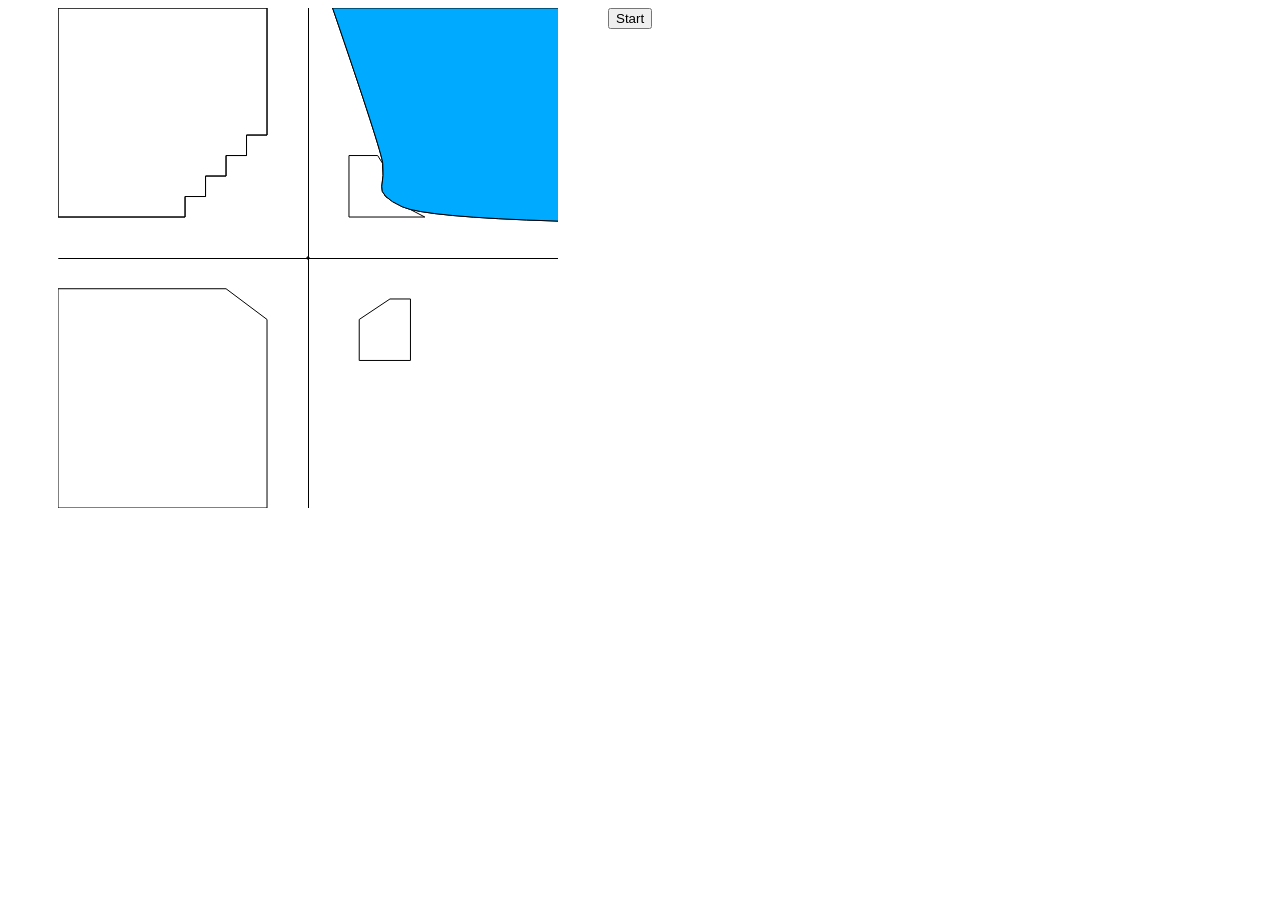
<file: index.html>
<html>
	<head>
	<title>Lab 1	</title>
	    <script src="js/Chart.bundle.js"></script>
	    <script src="js/utils.js"></script>
	    <style>
	    canvas{
	        -moz-user-select: none;
	        -webkit-user-select: none;
	        -ms-user-select: none;
	    }
	    .leftable{
	    	float :left;
	    	margin-left: 50px
	    }
	    </style>
	</head>
	
	<body>
		<canvas class="leftable" id="field" width=500px height=500px></canvas>
		<button class="leftable" id="start-button">Start</button>
		<div class="leftable" style="width: 750px">
		<canvas id="graph" ></canvas>
		</div>
	</body>
	<script src="js/myJs.js" type="text/javascript"></script>
</html>
</file>
